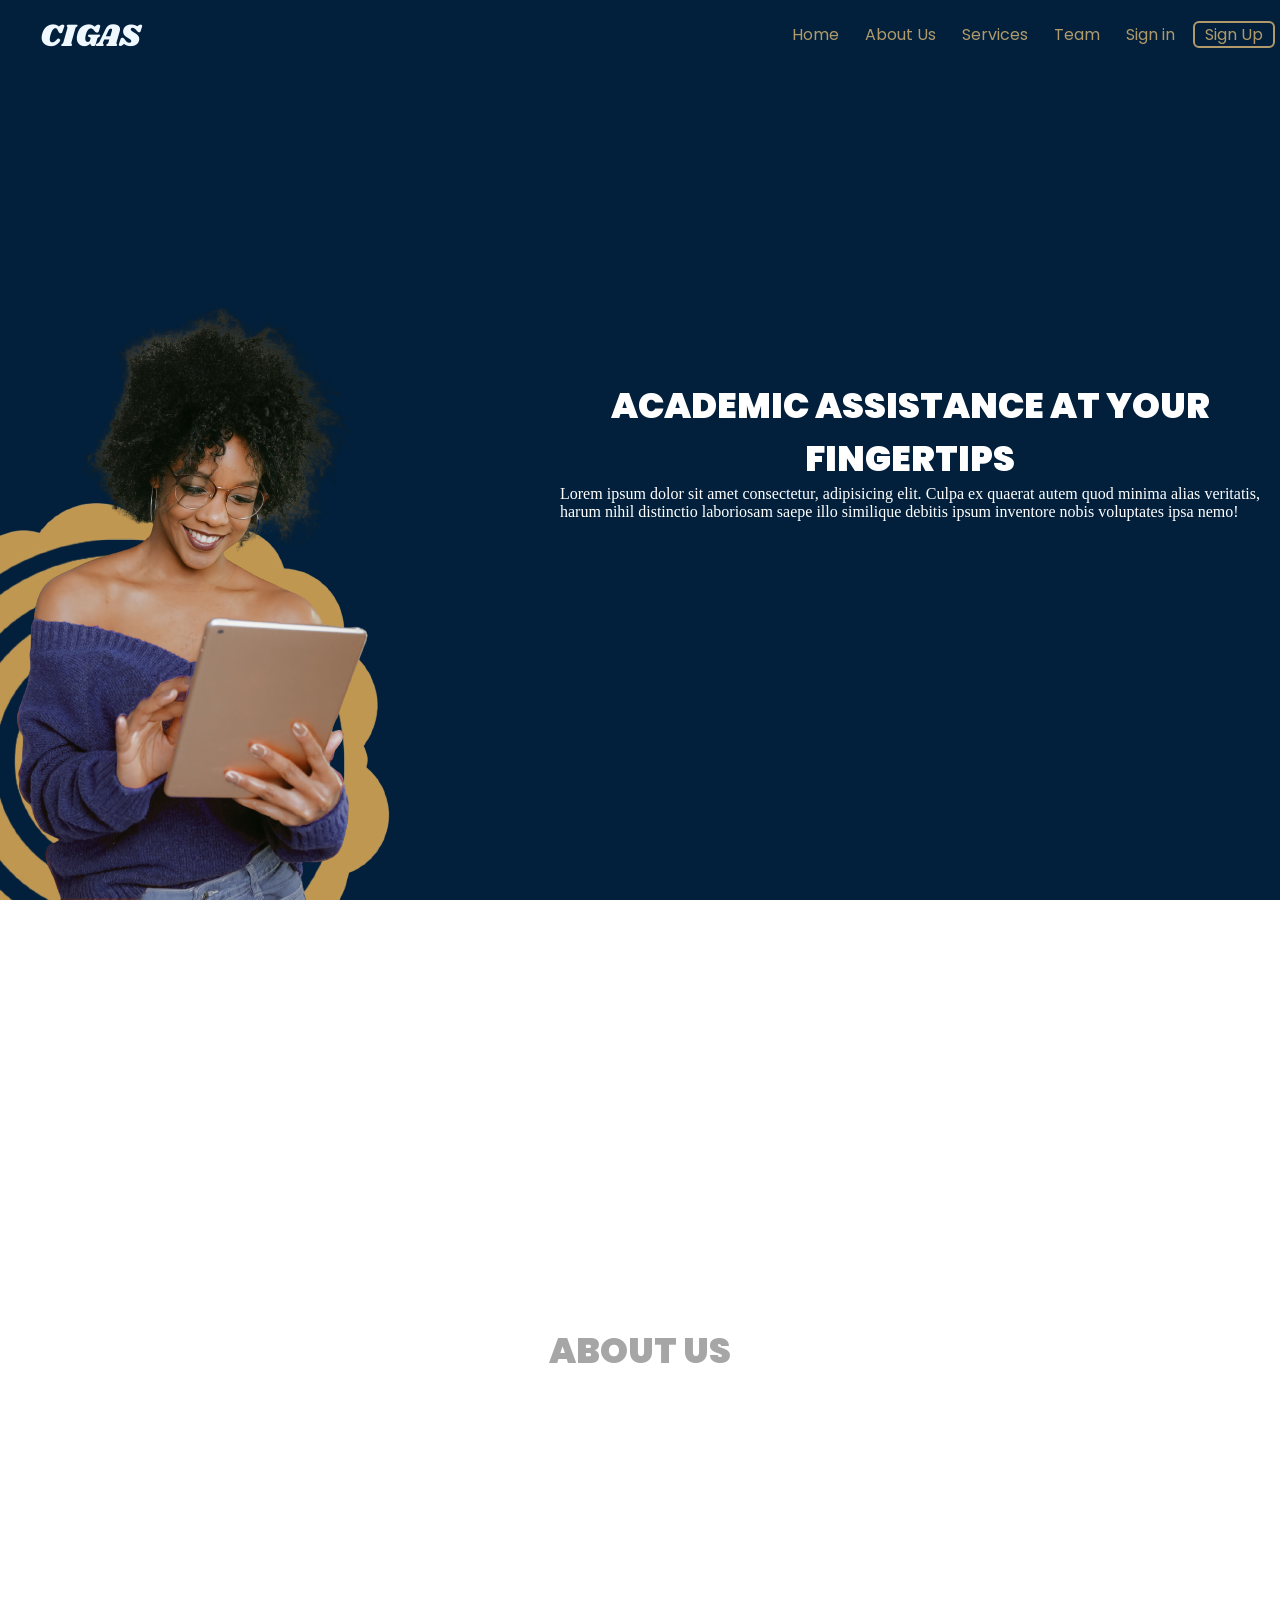
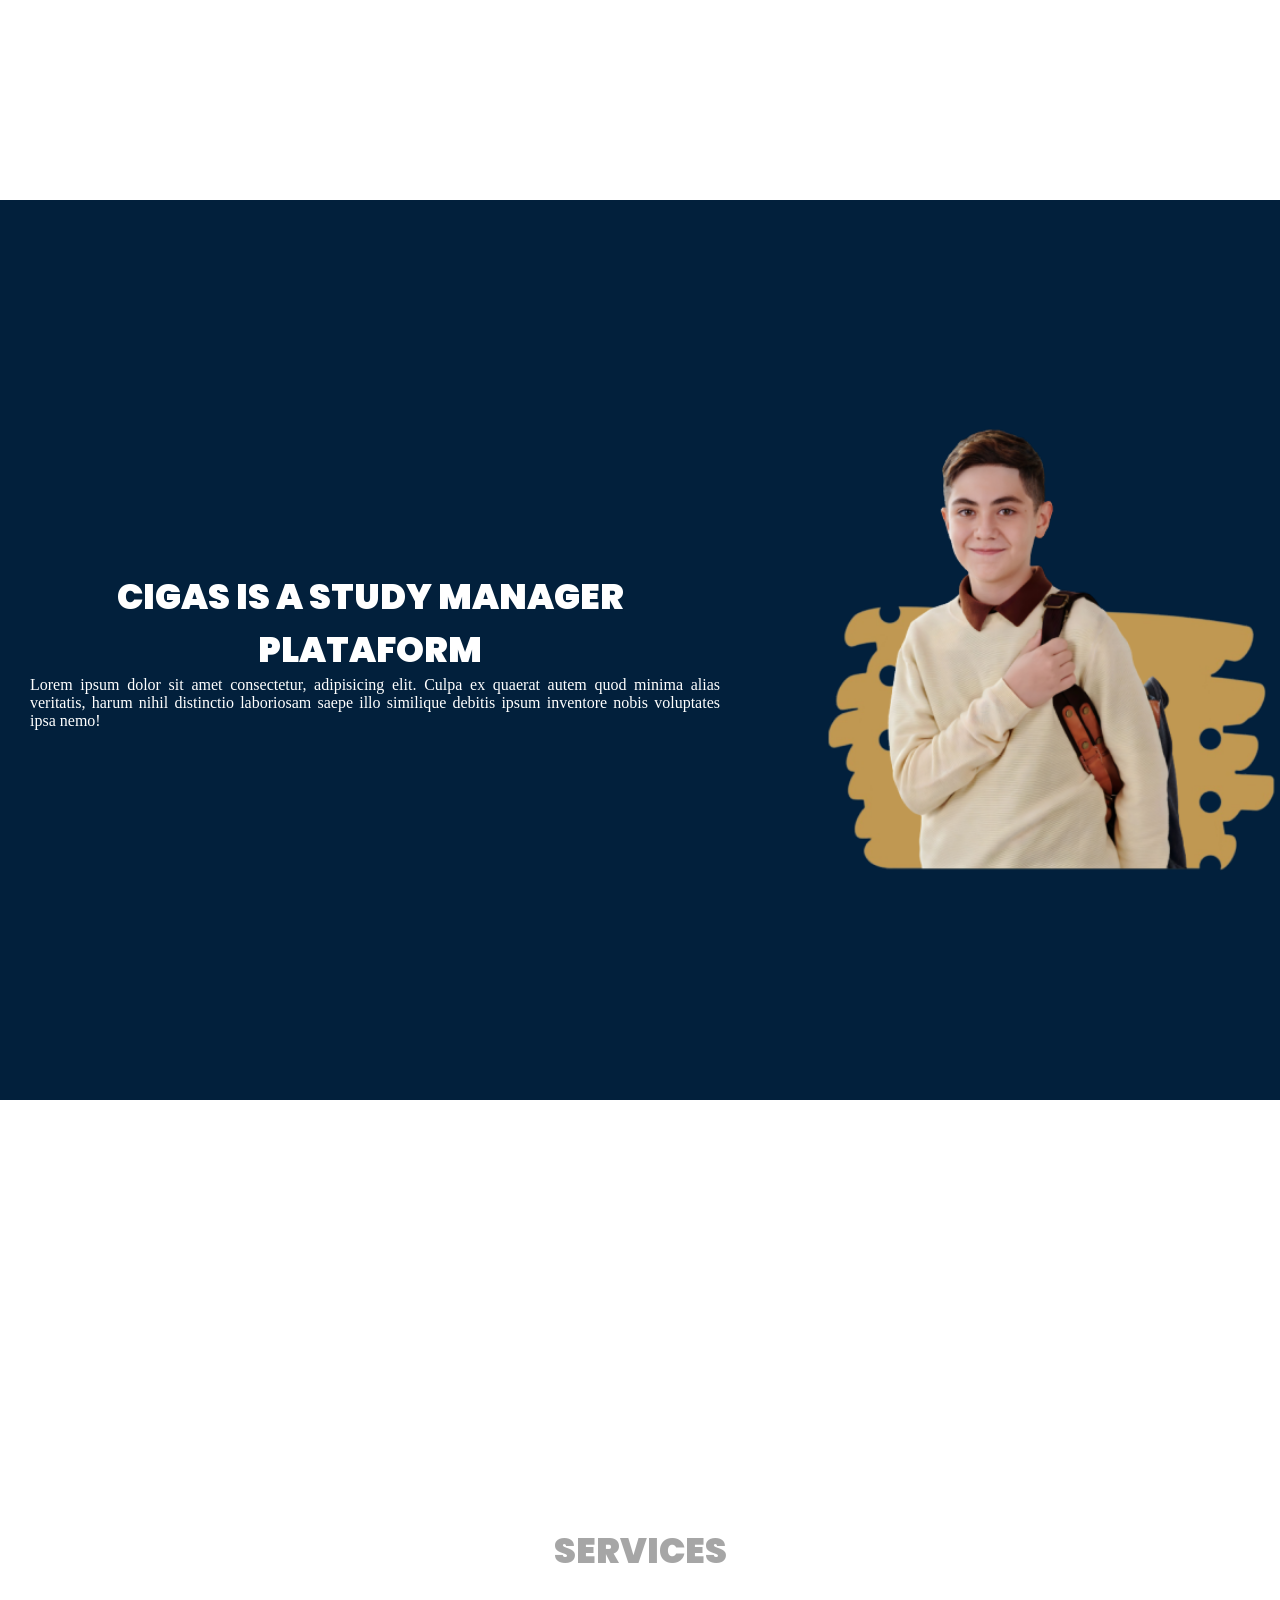
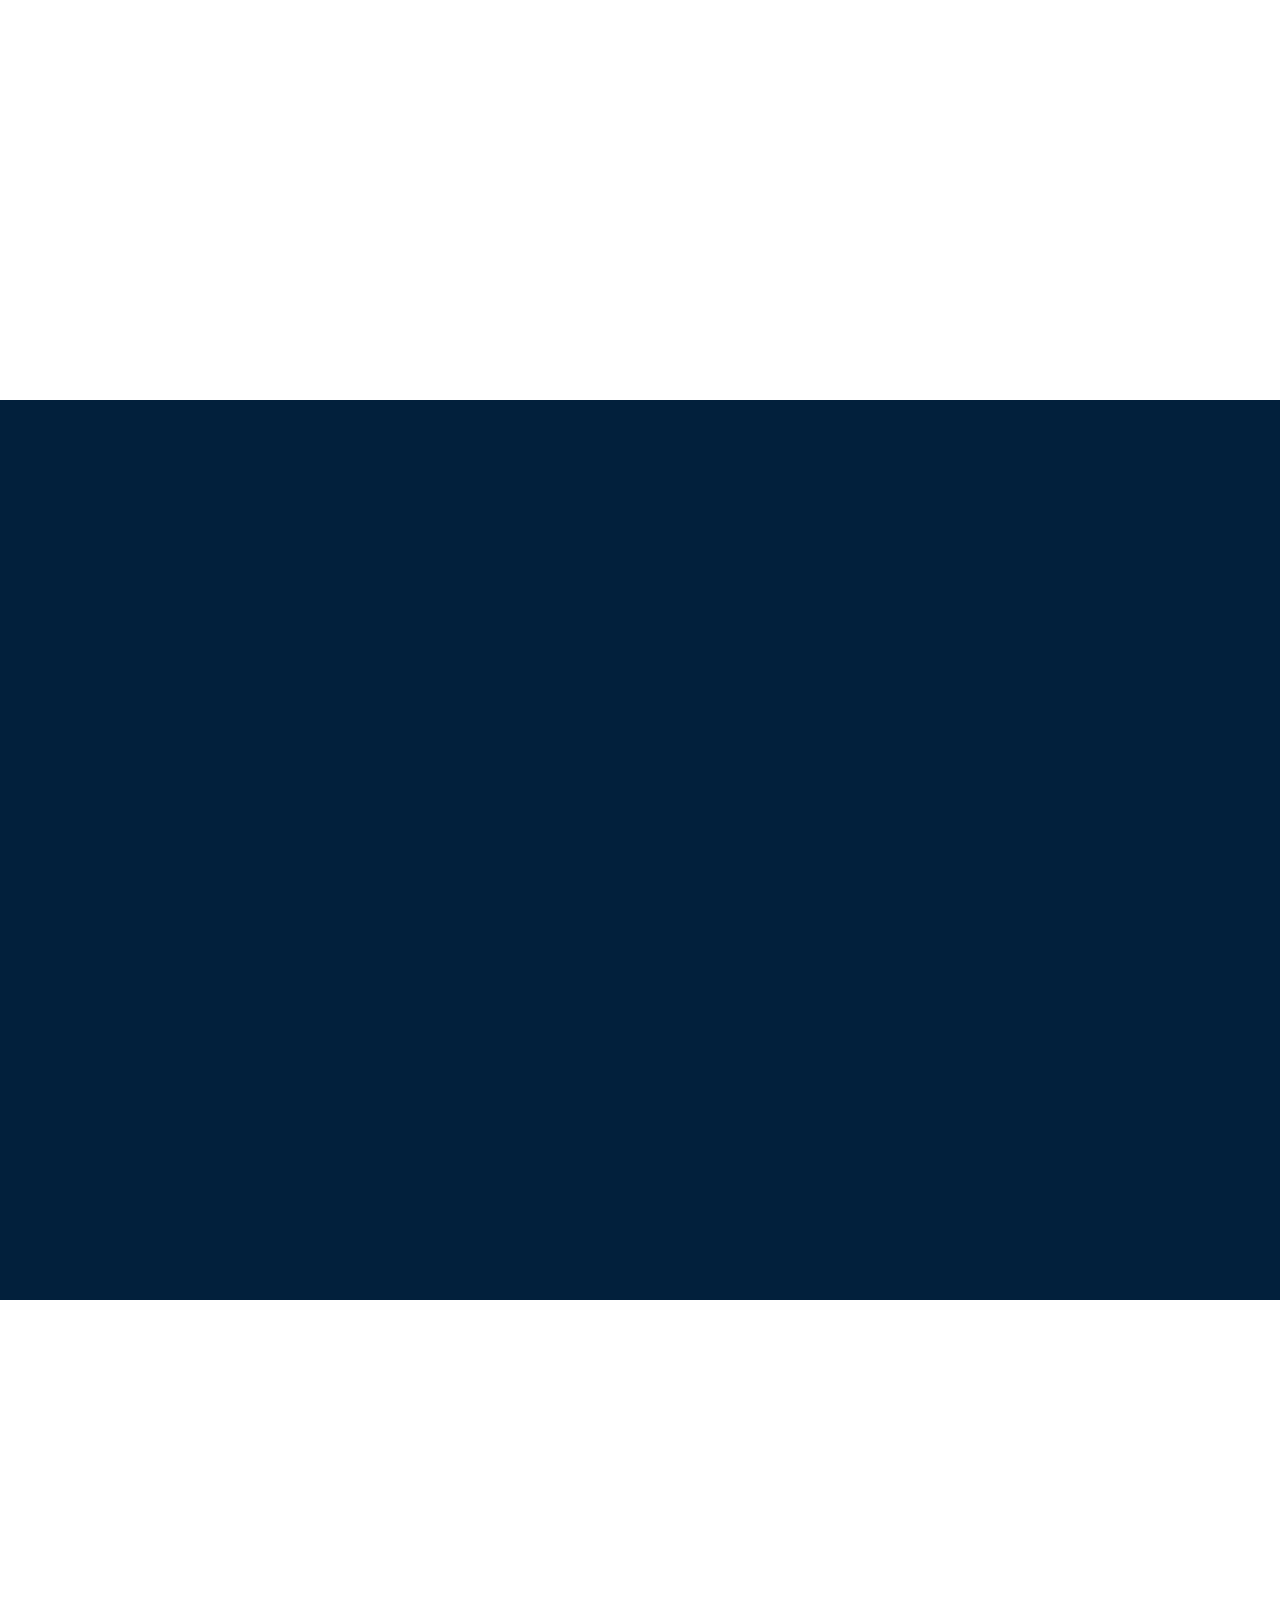
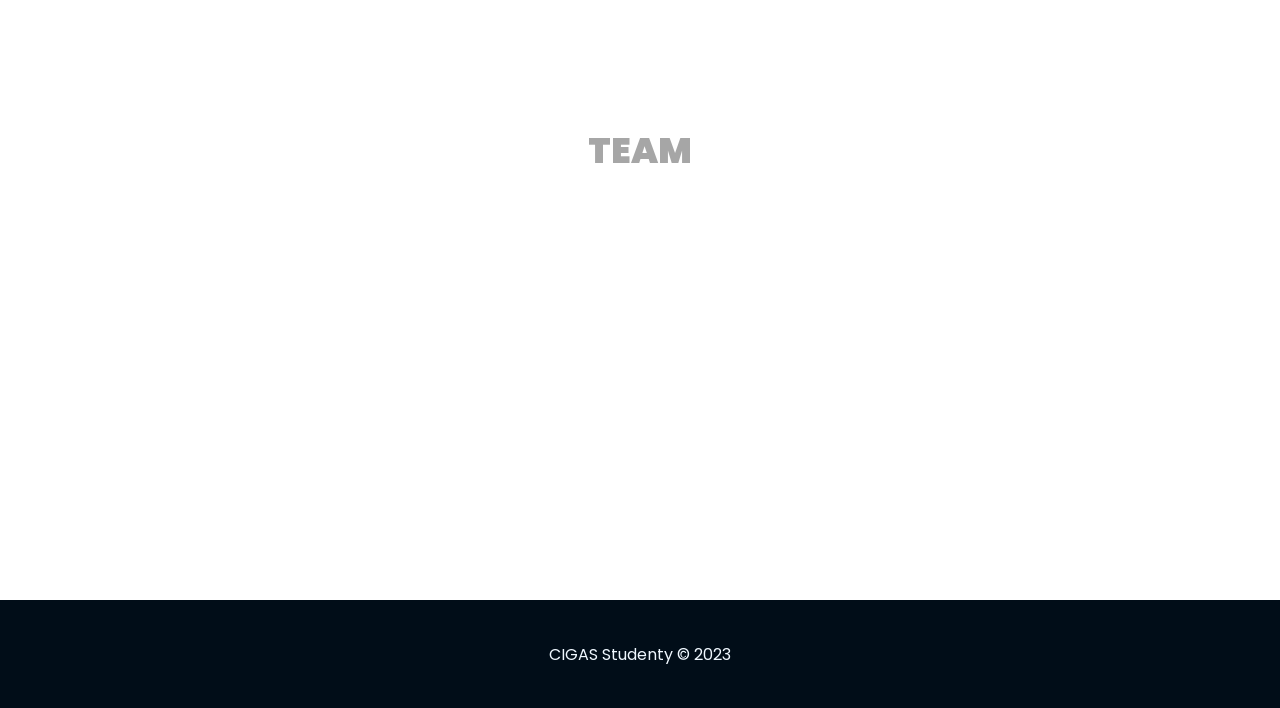
<file: index.html>
<!DOCTYPE html>
<html lang="en-US">
    <head>
        <meta name="viewport" content="width=device-width, initial-scale=1.0">
        <meta charset="UTF-8">
        <title>CIGAS - Homepage</title>
        <link rel="stylesheet" href="assets/css/d_style.css">
    </head>
    <body>
        
        <main>
            <!--navegation bar-->
            <nav>
                <span id="nav__logo">
                 <a href="index.html" name="CIGAS_Logo" alt="CIGAS_Logo">CIGAS</a>
                </span>
                 <ul>
                     <li class="space__items">
                         <a href="index.html#slide__01" class="nav__link--underline">Home</a>
                     </li>
                     <li class="space__items">
                         <a href="index.html#slide__02" class="nav__link--underline">About Us</a>
                     </li>
     
                     <li class="space__items">
                         <a href="index.html#slide__03" class="nav__link--underline">Services</a>
                     </li>
                     
                     <li class="space__items">
                         <a href="index.html#slide__04" class="nav__link--underline">Team</a>
                     </li>

                     <li class="space__items">
                        <a href="login.html" class="nav__link--underline">Sign in</a>
                    </li>

                     <li class="space__items">
                        <a href="login.html" class="" id="nav__link--signup">Sign Up</a>
                    </li>
                 </ul>
             </nav>
                    <!--"Slides of site"-->
                <section id="slide__01" class="slide__structure slide__background--color--primary">
                    <img class="" id="anna__image" src="assets/images/pexels-anna.png">
                    <img class="" id="embroidered__image" src="assets/images/embroidered_circle.png">  
                        <div class="slide__text--block">
                            <span class="slide__title">Academic Assistance at Your Fingertips</span>
                            <p class="slide__paragraph">
                                Lorem ipsum dolor sit amet consectetur, adipisicing elit.
                                Culpa ex quaerat autem quod minima alias veritatis, harum nihil distinctio laboriosam saepe illo similique debitis ipsum inventore nobis voluptates ipsa nemo!
                            </p>
                        </div>
                </section>
                    
                    <!--Slide 02-->
                <section id="slide__02" class="slide__structure slide__filter">
                    <span class="slide__title">About US</span>
                </section>

                    <section id="" class="slide__structure slide__background--color--primary intermedium__block_text--left">
                        <img id="aboutus__person" src="assets/images/aboutus_person.png">
                        <div class="slide__text--block">
                            <span class="slide__title">Cigas is a study manager plataform</span>
                            <p class="slide__paragraph">
                                Lorem ipsum dolor sit amet consectetur, adipisicing elit.
                                Culpa ex quaerat autem quod minima alias veritatis, harum nihil distinctio laboriosam saepe illo similique debitis ipsum inventore nobis voluptates ipsa nemo!
                            </p>
                        </div>
                    </section>
                    <!--Slide 03-->
                <section id="slide__03" class="slide__structure slide__filter">
                    <span class="slide__title">Services</span>
                </section>

                    <section id="" class="slide__structure slide__background--color--primary">

                    </section>
                    <!--Slide 04-->
                <section id="slide__04" class="slide__structure slide__filter">
                    <span class="slide__title">Team</span>
                </section>
                
        </main>
        <!-- Footer -->
        <footer>
                   CIGAS Studenty &copy; 2023
        </footer>
    </body>
</html>
</file>
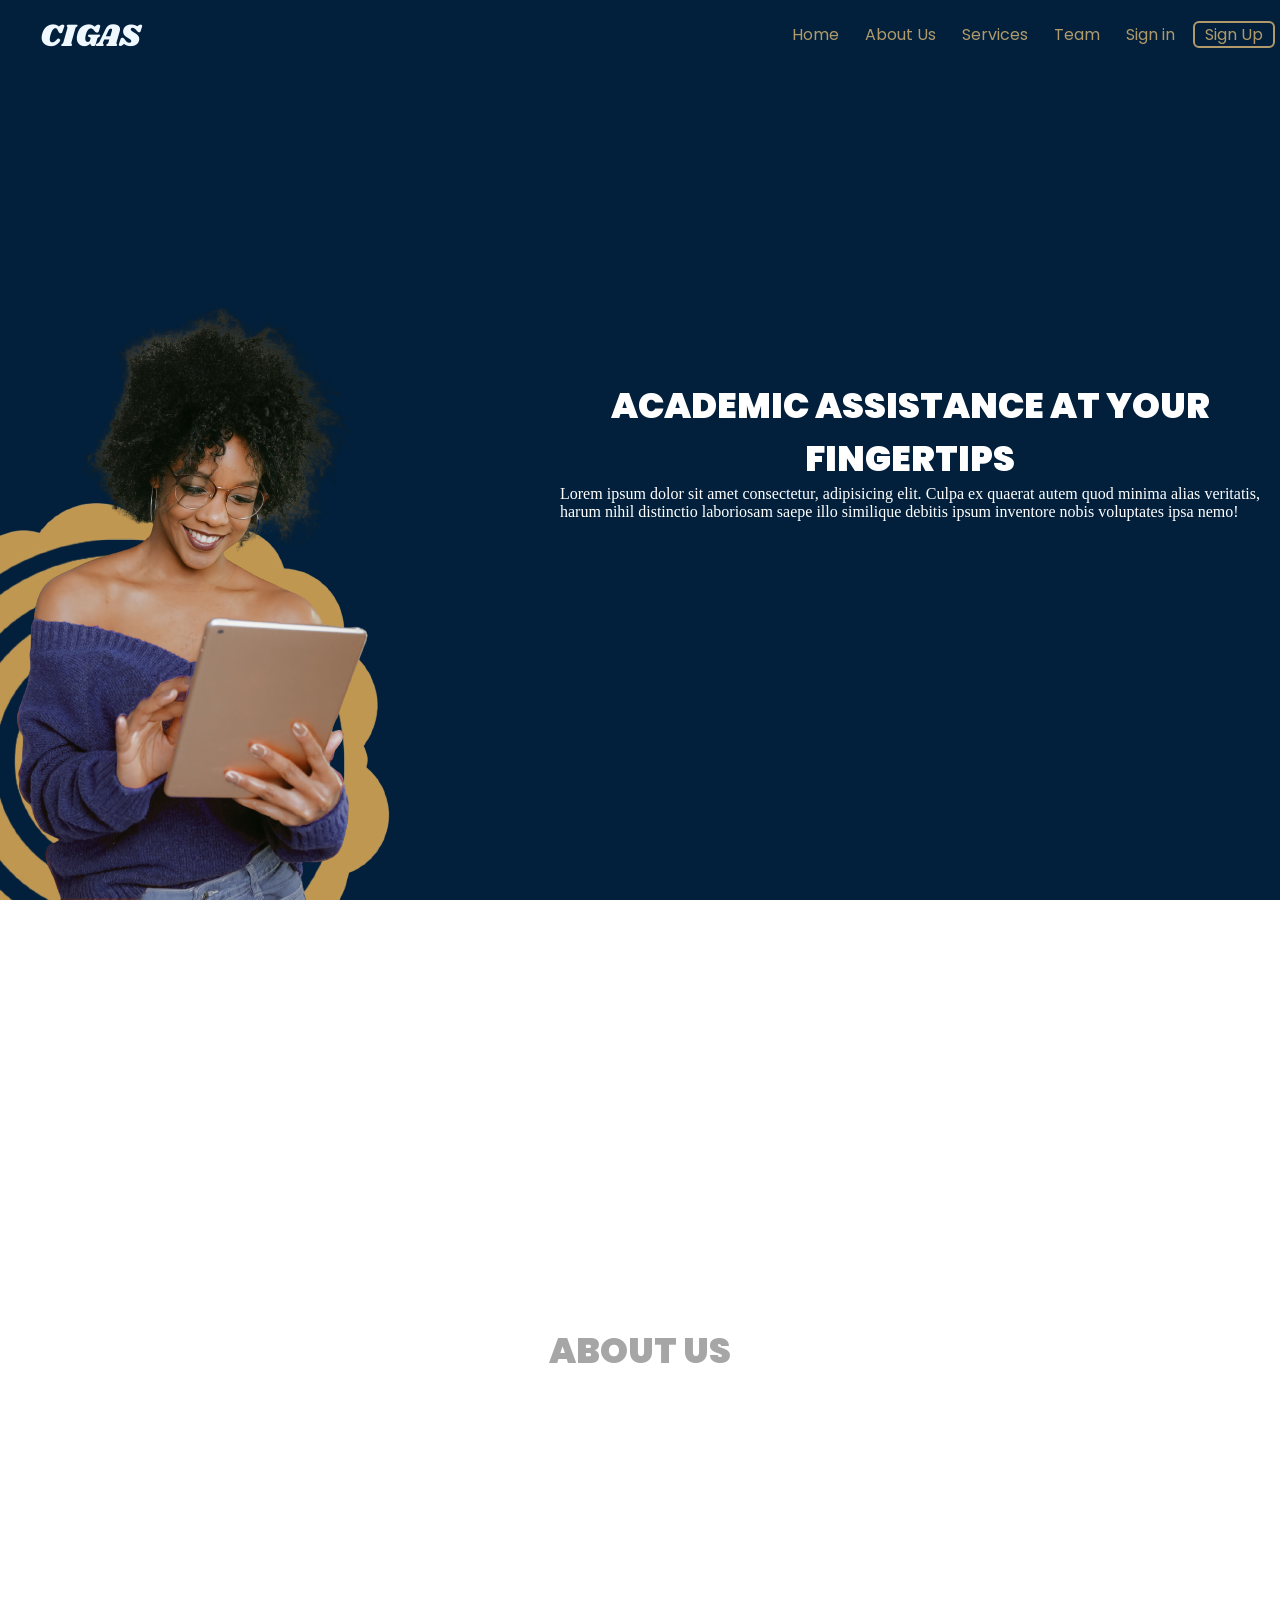
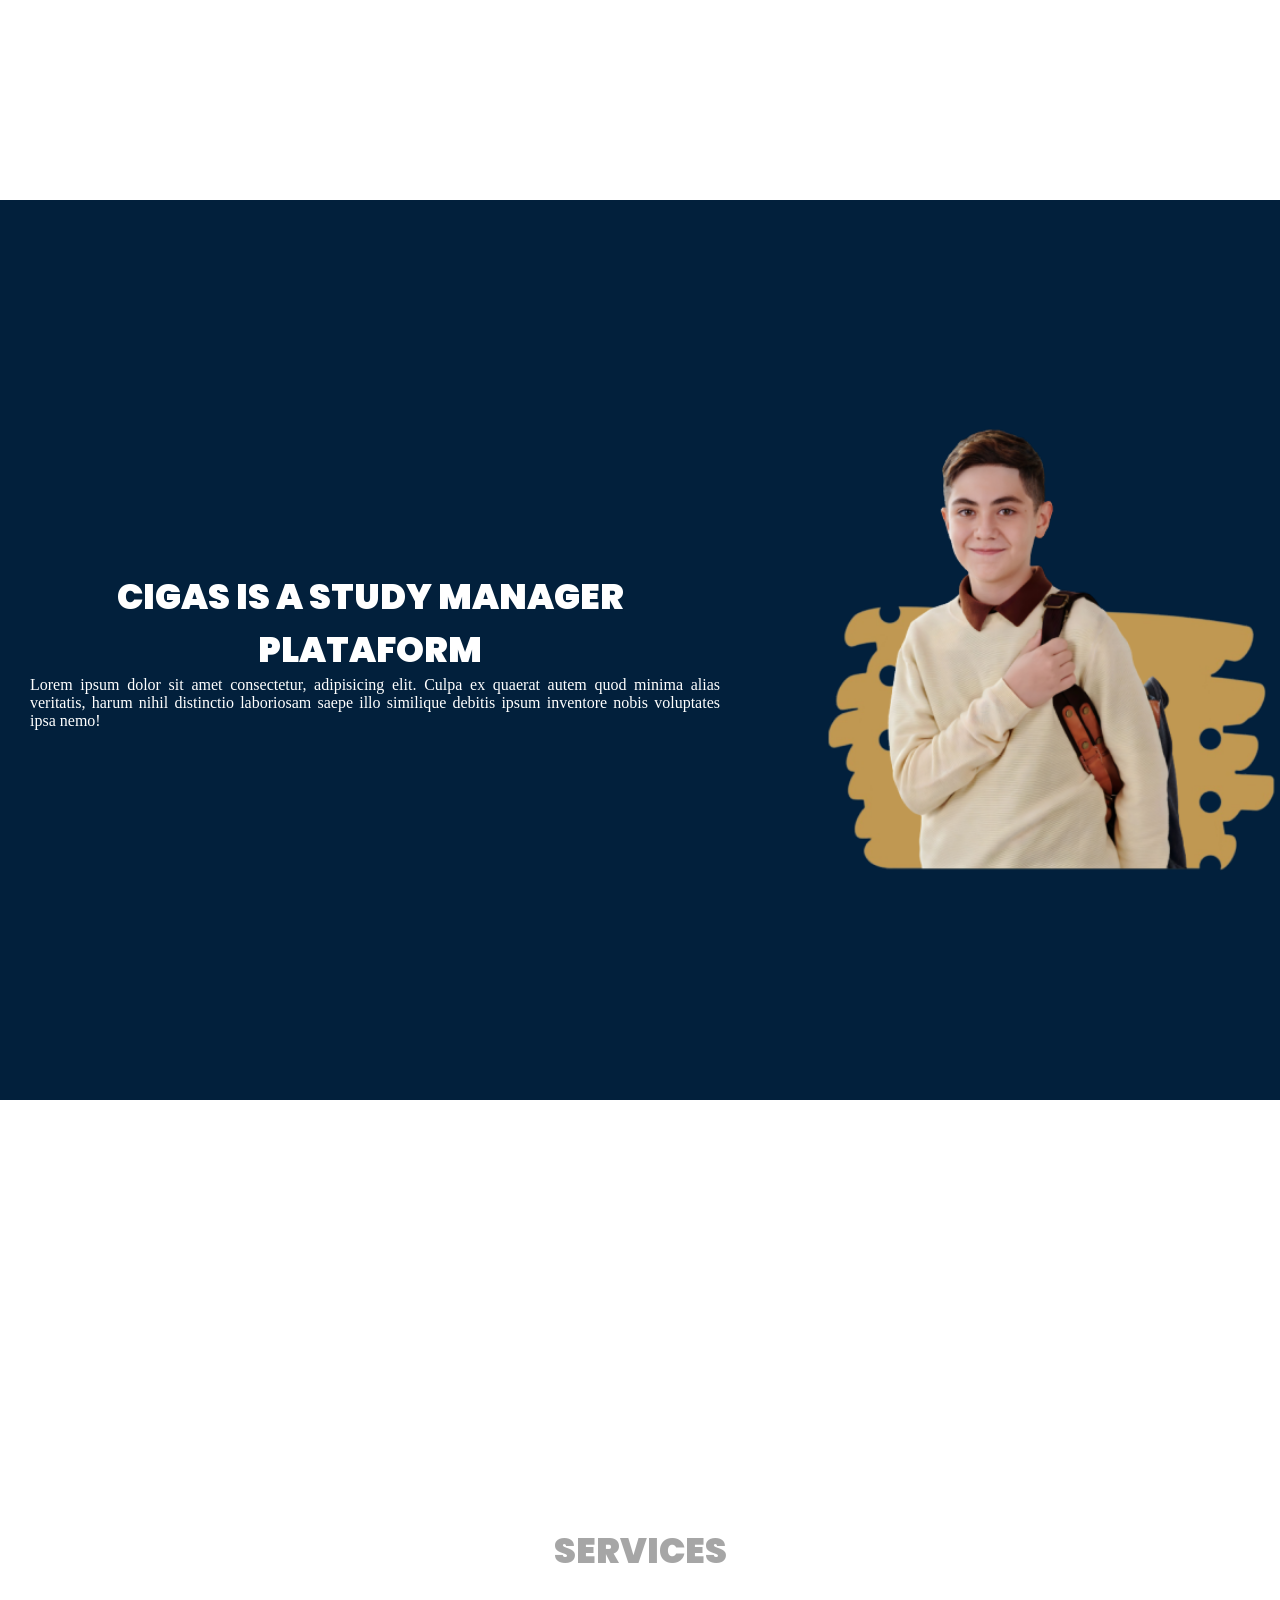
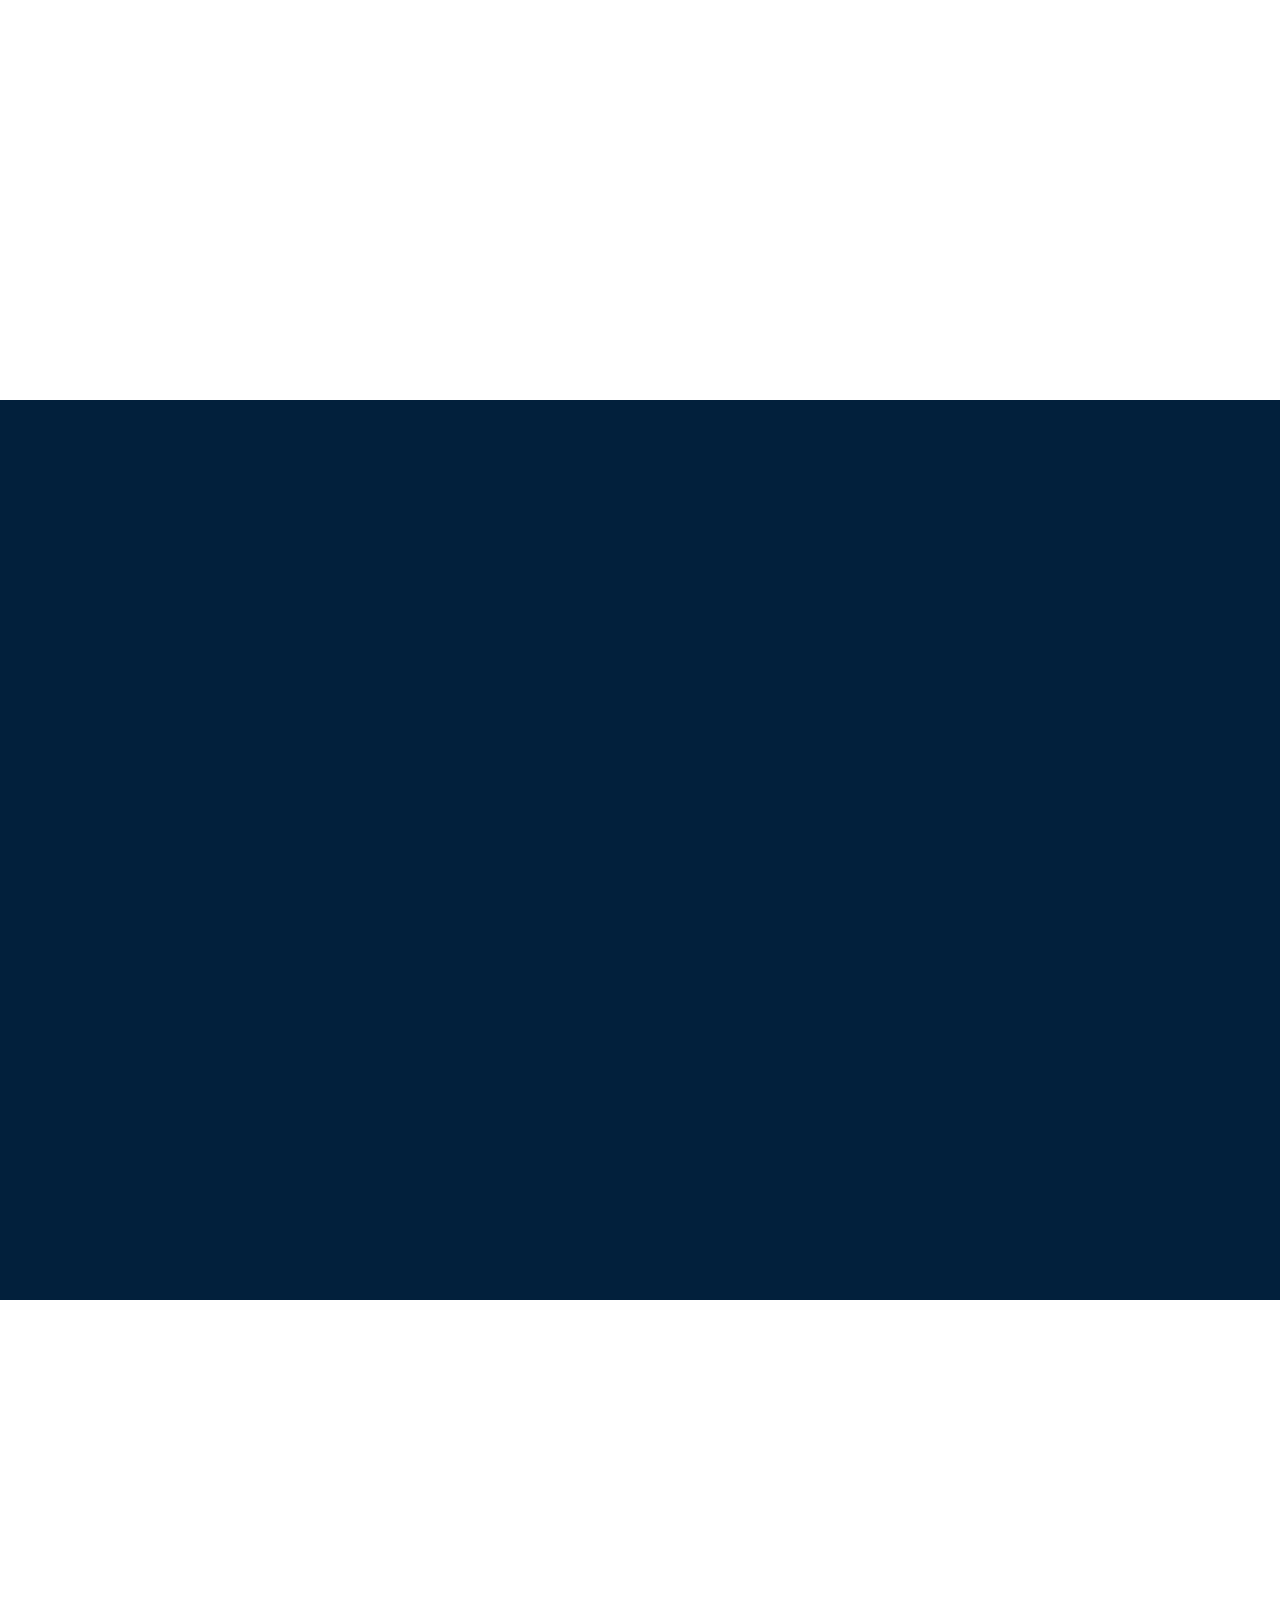
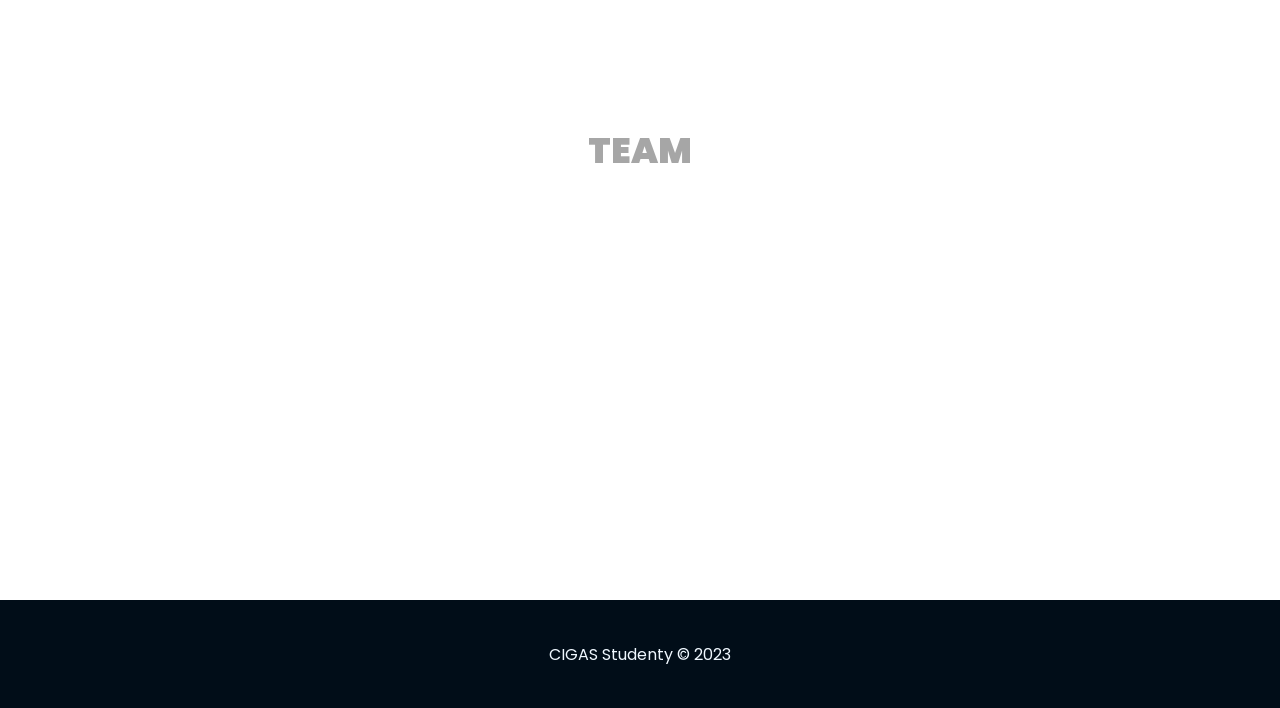
<file: src/views/index.html>
<!DOCTYPE html>
<html lang="en-US">
    <head>
        <meta name="viewport" content="width=device-width, initial-scale=1.0">
        <meta charset="UTF-8">
        <title>CIGAS - Homepage</title>
        <link rel="stylesheet" href="../public/css/d_style.css">
    </head>
    <body>
        
        <main>
            <!--navegation bar-->
            <nav>
                <span id="nav__logo">
                 <a href="index.html" name="CIGAS_Logo" alt="CIGAS_Logo">CIGAS</a>
                </span>
                 <ul>
                     <li class="space__items">
                         <a href="index.html#slide__01" class="nav__link--underline">Home</a>
                     </li>
                     <li class="space__items">
                         <a href="index.html#slide__02" class="nav__link--underline">About Us</a>
                     </li>
     
                     <li class="space__items">
                         <a href="index.html#slide__03" class="nav__link--underline">Services</a>
                     </li>
                     
                     <li class="space__items">
                         <a href="index.html#slide__04" class="nav__link--underline">Team</a>
                     </li>

                     <li class="space__items">
                        <a href="login.html" class="nav__link--underline">Sign in</a>
                    </li>

                     <li class="space__items">
                        <a href="login.html" class="" id="nav__link--signup">Sign Up</a>
                    </li>
                 </ul>
             </nav>
                    <!--"Slides of site"-->
                <section id="slide__01" class="slide__structure slide__background--color--primary">
                    <img class="" id="anna__image" src="../public/images/pexels-anna.png">
                    <img class="" id="embroidered__image" src="../public/images/embroidered_circle.png">  
                        <div class="slide__text--block">
                            <span class="slide__title">Academic Assistance at Your Fingertips</span>
                            <p class="slide__paragraph">
                                Lorem ipsum dolor sit amet consectetur, adipisicing elit.
                                Culpa ex quaerat autem quod minima alias veritatis, harum nihil distinctio laboriosam saepe illo similique debitis ipsum inventore nobis voluptates ipsa nemo!
                            </p>
                        </div>
                </section>
                    
                    <!--Slide 02-->
                <section id="slide__02" class="slide__structure slide__filter">
                    <span class="slide__title">About US</span>
                </section>

                    <section id="" class="slide__structure slide__background--color--primary intermedium__block_text--left">
                        <img id="aboutus__person" src="../public/images/aboutus_person.png">
                        <div class="slide__text--block">
                            <span class="slide__title">Cigas is a study manager plataform</span>
                            <p class="slide__paragraph">
                                Lorem ipsum dolor sit amet consectetur, adipisicing elit.
                                Culpa ex quaerat autem quod minima alias veritatis, harum nihil distinctio laboriosam saepe illo similique debitis ipsum inventore nobis voluptates ipsa nemo!
                            </p>
                        </div>
                    </section>
                    <!--Slide 03-->
                <section id="slide__03" class="slide__structure slide__filter">
                    <span class="slide__title">Services</span>
                </section>

                    <section id="" class="slide__structure slide__background--color--primary">

                    </section>
                    <!--Slide 04-->
                <section id="slide__04" class="slide__structure slide__filter">
                    <span class="slide__title">Team</span>
                </section>
                
        </main>
        <!-- Footer -->
        <footer>
                   CIGAS Studenty &copy; 2023
        </footer>
    </body>
</html>
</file>
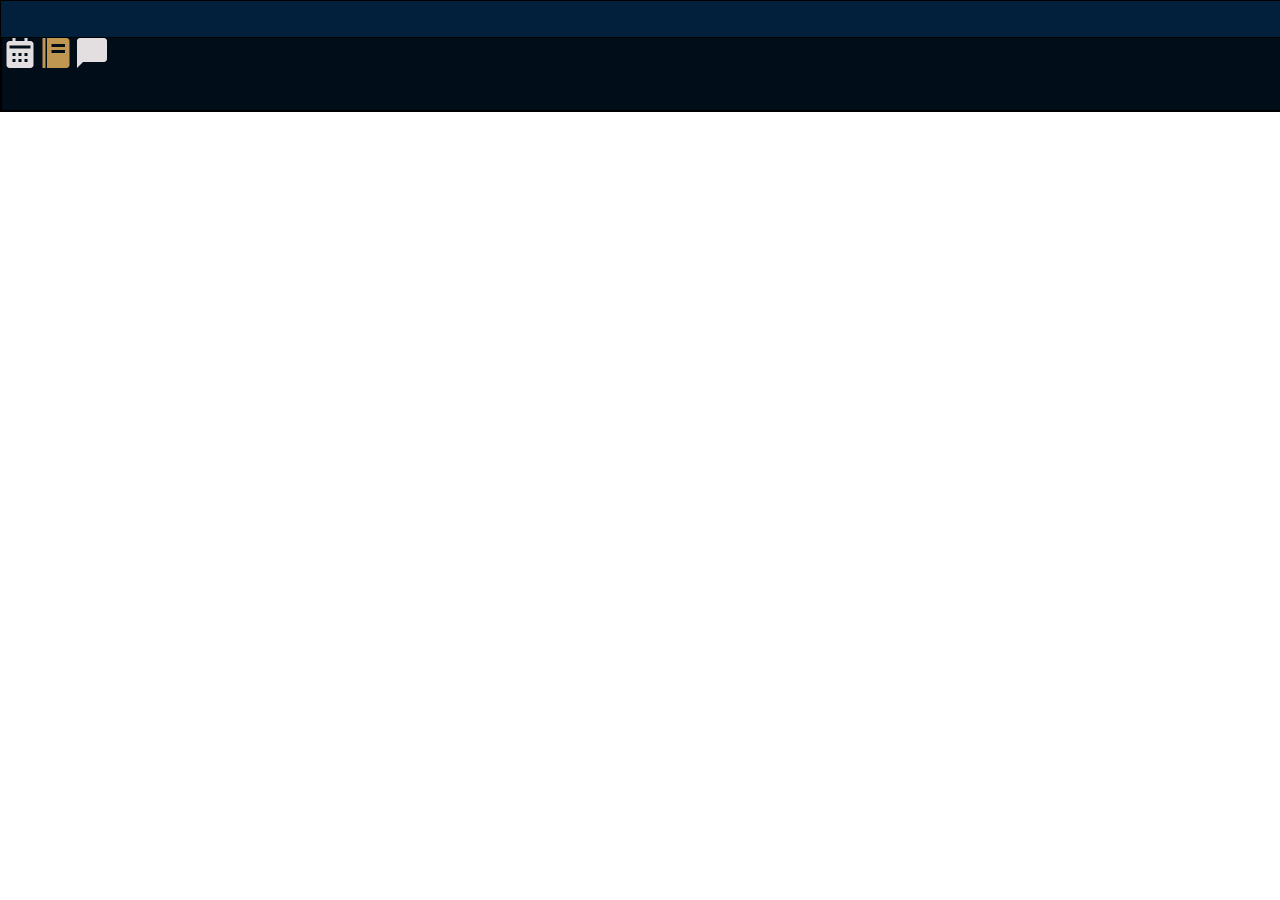
<file: src/views/mdashboard.html>
<!DOCTYPE html>
<html lang = "en">
    <head>
        <meta charset="UTF-8">
        <meta name="viewport" content="width=device-width, inital-scale=1.0">
        <title>Dashboard</title>

        <link rel="stylesheet" href="../public/css/style.css">
        <link rel="stylesheet" href="../public/css/d_style.css">
    <body>
        <header>

        </header>
            <footer>
                <nav>
                    <ul id="menu__list">
                        
                        <li class="menu__item"><a href="#"><img src="../public/images/calendar.svg" class="icon__color"></a></li>
                        <li class="menu__item"><a href="#"><img src="../public/images/menl.svg" class="icon__color"></a></li>
                        <li class="menu__item"><a href="#">
                            <img src="../public/images/annoucement.svg" class="icon__color" />
                         </a></li>
                        
                    </ul>
                </nav>
            </footer>
    </body>
    
</html>
</file>
<file: assets/css/d_style.css>
@import url('https://fonts.googleapis.com/css?family=Poppins&display=swap');
@import url('https://fonts.googleapis.com/css?family=Shrikhand&display=swap');
@media screen and (min-width:820px){
    *{
      margin: 0;
      padding: 0;
      word-wrap: break-word;
      overflow-wrap: break-word;
    }
    
    a{
      text-decoration: none;
      color: aliceblue;
    }
    
    ul{
      list-style: none;
      display: flex;
    }
    /* navbar customization */
    .space__items{
      margin: 0 5px;
    }
    #nav__logo{
      font-size: 2em;
      font-family: 'Shrikhand', sans-serif !important;
      font-weight: 300;
      margin:0 40px;
    }
   
    nav{
      /* background-color: rgb(5, 22, 116); */
      width: 100%;
      height: 8vh;
      display: flex;
      flex-direction: row;
      justify-content: space-between;
      color:#B09A6B;
      align-items: center;
      position: fixed;
      font-family: "Poppins";
      z-index: 50;
    }

    .nav__link--underline{
      background: linear-gradient(currentColor 0 0) 
      bottom left/
      var(--underline-width, 0%) 0.1em
      no-repeat;
      color:rgb(176, 154, 107);
      display: inline-block;
      padding: 0 .5em 0.2em;
      text-decoration: none;
      transition: background-size 0.5s;
    }
    .nav__link--underline:hover{
      --underline-width: 90%;
    }

    #nav__link--signup{
      color:rgb(176, 154, 107);;
      border: 2px solid rgb(176, 154, 107);
      padding:0 10px;
      border-radius:6px;
    }

    #nav__link--signup:hover{
      color:white;
      border: 2px solid rgb(176, 154, 107);
      background-color: rgb(176, 154, 107);
      transition: 0.5s;
    }

    /* footer cutomization */
    footer{
      width: 100%;
      height: 12vh;
      display: flex;
      flex-direction: row;
      align-items: center;
      justify-content: center;
      position: static;
      font-family: "Poppins";
      z-index: 50;
      bottom: 0;
      background-color: #010d18;
      color: aliceblue;
    }
    /* the "slide structure" class is responsible for the parallax effect and page sectors*/
    .slide__structure{
      display: flex;
      flex-direction: column;
      justify-content: center;
      height:100vh !important;
      width: 100%;
      position: relative;
      overflow: hidden;
      background-position: 50% 50%;
      background-repeat: no-repeat;
      background-attachment: fixed;
      background-size: cover;
      text-align: center;
    }

    .slide__container{
      width: 100%;
      height: 30vh;
      background:linear-gradient(rgb(214, 187, 129),  rgb(176, 154, 107));
    }
    
    .slide__text--block{
      max-width: 700px;
      right: 0;
      position: absolute;
      margin:0 20px;
    }

    .slide__title{
      color:white;
      text-transform: uppercase;
      font-size: 2.2rem;
      font-family: "Poppins";
      font-weight: 900;
   }

    .slide__paragraph{
      color:white;
      text-align: justify;
    }
    /* background of page sectors */
    .slide__background--color--primary{
      background-color: #02203C;   
    }
    .slide__background--color--secundary{
      background-color: #ebebeb;
    }
    .slide__filter{
      filter: brightness(65%);    
    }
    /* first section, slide 01/home */
    #anna__image{
      min-width: 30.5%;
      z-index: 4;
      bottom: 0;
      position: absolute;
    }

    #embroidered__image{
      min-width: 37.1%;
      z-index: 3;
      bottom: 0;
      position: absolute;
    }
    /* section two, slide 02/about us */
    #slide__02{
      background-image: url("../images/about_us.jpg");
    }

    #aboutus__person{
      min-width: 35.6%;
      z-index: 6;
      right: 0;
      position: absolute;
    }

    .intermedium__block_text--left .slide__text--block{
      left:0;
      position: absolute;
    }
    .intermedium__block_text--left .slide__paragraph{
        margin-left: 10px;
    }
    
    .intermedium__block_text--left .slide__title{
      text-align: left;
    }
    /* section three, slide 03/Services */
    #slide__03{
      background-image: url("../images/pexels-cottonbro-studio-4778662.jpg");
    }
    /* section four, slide 04/Team */
    #slide__04{
      background-image: url("../images/pexels-pixabay-256455.jpg");
    }

  }
</file>
<file: src/public/css/d_style.css>
@import url('https://fonts.googleapis.com/css?family=Poppins&display=swap');
@import url('https://fonts.googleapis.com/css?family=Shrikhand&display=swap');
@media screen and (min-width:820px){
    *{
      margin: 0;
      padding: 0;
      word-wrap: break-word;
      overflow-wrap: break-word;
    }
    
    a{
      text-decoration: none;
      color: aliceblue;
    }
    
    ul{
      list-style: none;
      display: flex;
    }
    /* navbar customization */
    .space__items{
      margin: 0 5px;
    }
    #nav__logo{
      font-size: 2em;
      font-family: 'Shrikhand', sans-serif !important;
      font-weight: 300;
      margin:0 40px;
    }
   
    nav{
      /* background-color: rgb(5, 22, 116); */
      width: 100%;
      height: 8vh;
      display: flex;
      flex-direction: row;
      justify-content: space-between;
      color:#B09A6B;
      align-items: center;
      position: fixed;
      font-family: "Poppins";
      z-index: 50;
    }

    .nav__link--underline{
      background: linear-gradient(currentColor 0 0) 
      bottom left/
      var(--underline-width, 0%) 0.1em
      no-repeat;
      color:rgb(176, 154, 107);
      display: inline-block;
      padding: 0 .5em 0.2em;
      text-decoration: none;
      transition: background-size 0.5s;
    }
    .nav__link--underline:hover{
      --underline-width: 90%;
    }

    #nav__link--signup{
      color:rgb(176, 154, 107);;
      border: 2px solid rgb(176, 154, 107);
      padding:0 10px;
      border-radius:6px;
    }

    #nav__link--signup:hover{
      color:white;
      border: 2px solid rgb(176, 154, 107);
      background-color: rgb(176, 154, 107);
      transition: 0.5s;
    }

    /* footer cutomization */
    footer{
      width: 100%;
      height: 12vh;
      display: flex;
      flex-direction: row;
      align-items: center;
      justify-content: center;
      position: static;
      font-family: "Poppins";
      z-index: 50;
      bottom: 0;
      background-color: #010d18;
      color: aliceblue;
    }
    /* the "slide structure" class is responsible for the parallax effect and page sectors*/
    .slide__structure{
      display: flex;
      flex-direction: column;
      justify-content: center;
      height:100vh !important;
      width: 100%;
      position: relative;
      overflow: hidden;
      background-position: 50% 50%;
      background-repeat: no-repeat;
      background-attachment: fixed;
      background-size: cover;
      text-align: center;
    }

    .slide__container{
      width: 100%;
      height: 30vh;
      background:linear-gradient(rgb(214, 187, 129),  rgb(176, 154, 107));
    }
    
    .slide__text--block{
      max-width: 700px;
      right: 0;
      position: absolute;
      margin:0 20px;
    }

    .slide__title{
      color:white;
      text-transform: uppercase;
      font-size: 2.2rem;
      font-family: "Poppins";
      font-weight: 900;
   }

    .slide__paragraph{
      color:white;
      text-align: justify;
    }
    /* background of page sectors */
    .slide__background--color--primary{
      background-color: #02203C;   
    }
    .slide__background--color--secundary{
      background-color: #ebebeb;
    }
    .slide__filter{
      filter: brightness(65%);    
    }
    /* first section, slide 01/home */
    #anna__image{
      min-width: 30.5%;
      z-index: 4;
      bottom: 0;
      position: absolute;
    }

    #embroidered__image{
      min-width: 37.1%;
      z-index: 3;
      bottom: 0;
      position: absolute;
    }
    /* section two, slide 02/about us */
    #slide__02{
      background-image: url("../images/about_us.jpg");
    }

    #aboutus__person{
      min-width: 35.6%;
      z-index: 6;
      right: 0;
      position: absolute;
    }

    .intermedium__block_text--left .slide__text--block{
      left:0;
      position: absolute;
    }
    .intermedium__block_text--left .slide__paragraph{
        margin-left: 10px;
    }
    
    .intermedium__block_text--left .slide__title{
      text-align: left;
    }
    /* section three, slide 03/Services */
    #slide__03{
      background-image: url("../images/pexels-cottonbro-studio-4778662.jpg");
    }
    /* section four, slide 04/Team */
    #slide__04{
      background-image: url("../images/pexels-pixabay-256455.jpg");
    }

  }
</file>
<file: src/public/css/style.css>
*{
    margin: 0;
    padding: 0;
}

header{
  width: 100%;
  height: 4vh;
  top: 0;
  overflow: hidden;
  position: fixed;
  background-color: #02203C;
  border: 1.5px solid black;
}

footer{
width: 100%;
height:6vh;
background-color:#083072;
position:fixed;
bottom: 0;
overflow:hidden;
border: 2px solid black;
}

#menu__list{
    list-style: none;
    display: flex;
    justify-content: space-around;
   
}
.menu__item{
  align-self: center;
}
a{
  text-decoration: none;
}

.menu__item--title{

}
</file>
